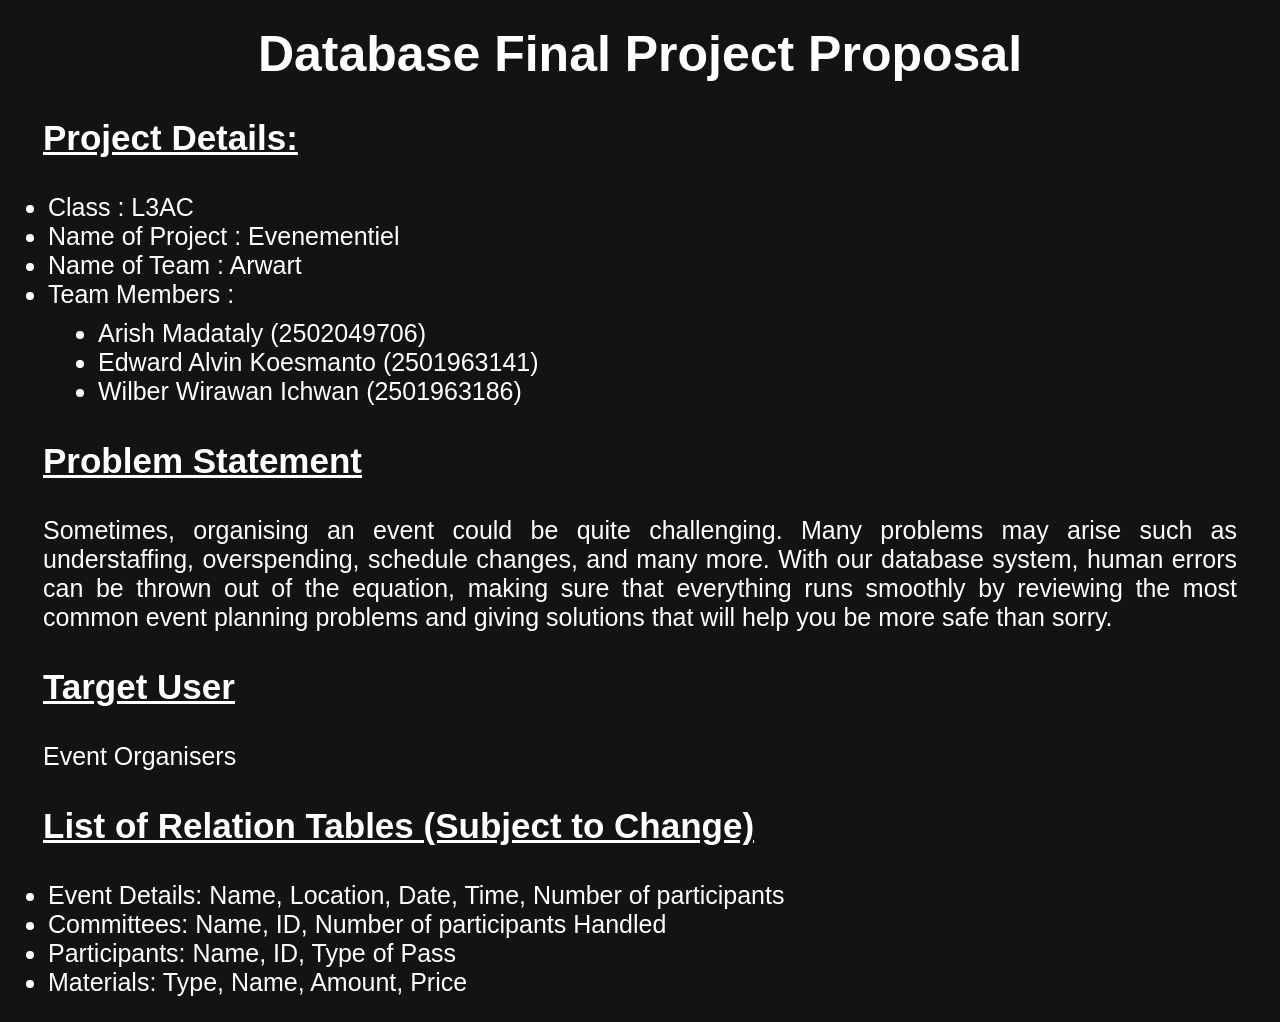
<file: index.html>
<html>
    <head>
        <title> Database Project Proposal </title>
        <link rel="stylesheet" href="index.css">
    </head>

    <body>
        <h1> Database Final Project Proposal </h1>

        <h3> Project Details: </h3>
        <ul style = "list-style-type: disc;">
            <li> Class              : L3AC </li>
            <li> Name of Project    : Evenementiel </li>
            <li> Name of Team       : Arwart </li>
            <li> Team Members       : <ul style = "list-style-type: disc;" id="names"><li> Arish Madataly (2502049706) </li>
                <li> Edward Alvin Koesmanto (2501963141) </li>
                <li> Wilber Wirawan Ichwan (2501963186) </li></ul> 
            </li>
        </ul>

        <h3> Problem Statement </h3>
        <p> Sometimes, organising an event could be quite challenging. 
            Many problems may arise such as understaffing, overspending, 
            schedule changes, and many more. With our database system, 
            human errors can be thrown out of the equation, making sure 
            that everything runs smoothly by reviewing the most common 
            event planning problems and giving solutions that will help 
            you be more safe than sorry.
        </p>
        
        <h3> Target User </h3>
        <p> Event Organisers </p>

        <h3> List of Relation Tables (Subject to Change) </h3>
        <ul> 
            <li> Event Details: Name, Location, Date, Time, Number of participants </li>
            <li> Committees: Name, ID, Number of participants Handled </li>
            <li> Participants: Name, ID, Type of Pass </li>
            <li> Materials: Type, Name, Amount, Price </li>
        </ul>
    </body>
</html>
</file>
<file: index.css>
html {
    background-color:  #141313;
    font-family:'Segoe UI', Tahoma, Geneva, Verdana, sans-serif;
    color: white;
}

h1 {
    text-align: center;
    font-size: 50px;
    margin: 25px;
}

h3 {
    font-size: 35px;
    margin: 35px;
    font-weight: bold;
    text-decoration: underline;
}

ul {
    font-size: 25px;
}

#names {
    margin: 10px;
}

p {
    margin: 35px;
    font-size: 25px;
    text-align: justify; 
}
</file>
<file: main.css>
html {
    background-color:  #141313;
    font-family:'Segoe UI', Tahoma, Geneva, Verdana, sans-serif;
    color: white;
}

h1 {
    text-align: center;
    font-size: 50px;
    margin: 25px;
}

h3 {
    font-size: 35px;
    margin: 35px;
    font-weight: bold;
    text-decoration: underline;
}

ul {
    font-size: 25px;
}

#names {
    margin: 10px;
}

p {
    margin: 35px;
    font-size: 25px;
    text-align: justify; 
}
</file>
